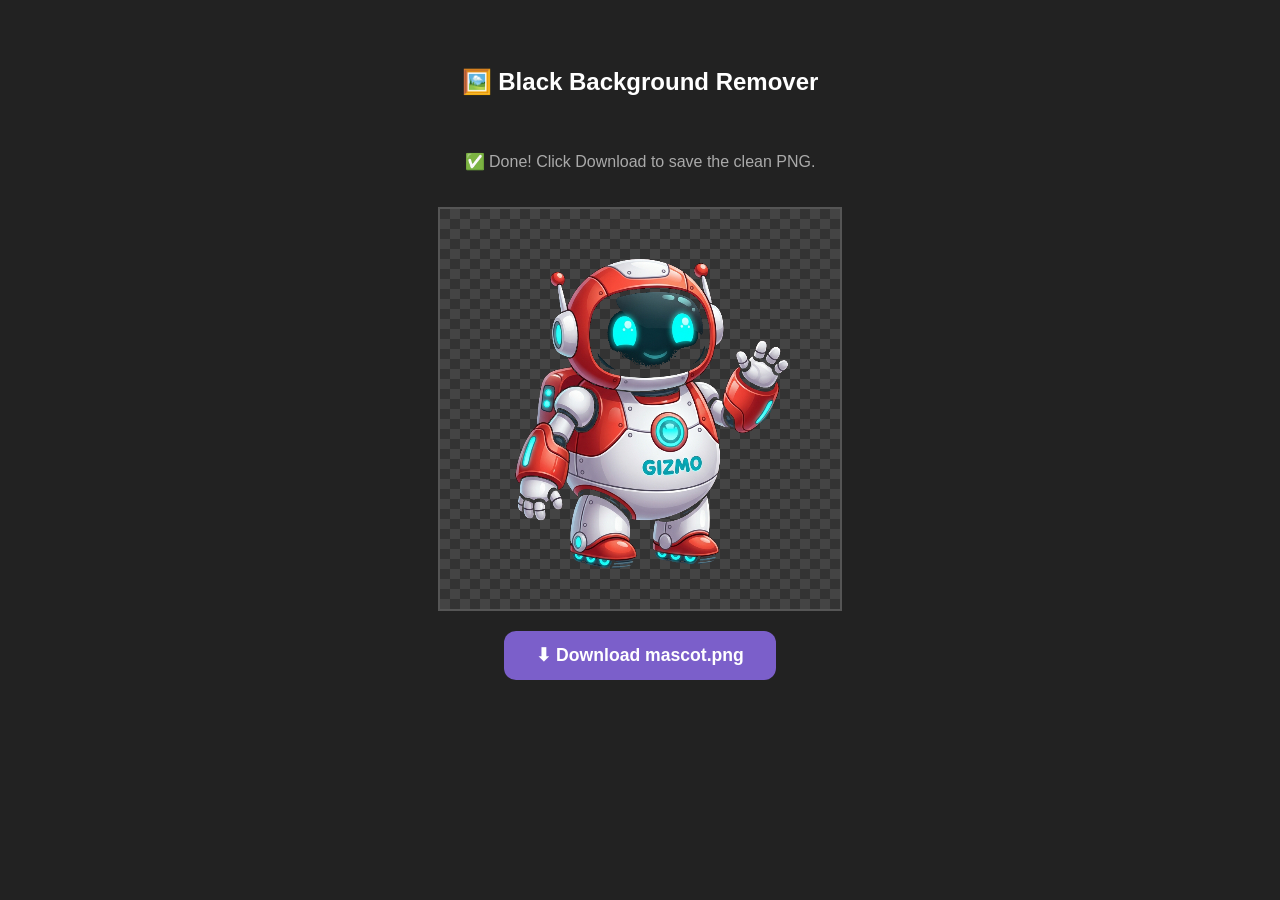
<file: remove_bg_tool.html>
<!DOCTYPE html>
<html>
<head>
<title>Remove BG Tool</title>
<style>
  body { background: #222; color: #fff; font-family: sans-serif; display: flex; flex-direction: column; align-items: center; padding: 40px; gap: 20px; }
  canvas { border: 2px solid #555; max-width: 400px; background: repeating-conic-gradient(#444 0% 25%, #333 0% 50%) 0 0 / 20px 20px; }
  a.btn { padding: 14px 32px; background: #7b5fca; color: #fff; border-radius: 12px; text-decoration: none; font-size: 1.1rem; font-weight: 700; }
  p { color: #aaa; }
</style>
</head>
<body>
<h2>🖼️ Black Background Remover</h2>
<p>Processing mascot.png — black pixels → transparent</p>
<canvas id="c"></canvas>
<a class="btn" id="dl" download="mascot.png">⬇ Download mascot.png</a>
<script>
const img = new Image();
// Load via fetch to get around CORS on file://
fetch('assets/mascot.png')
  .then(r => r.blob())
  .then(blob => {
    img.src = URL.createObjectURL(blob);
    img.onload = () => {
      const canvas = document.getElementById('c');
      canvas.width  = img.naturalWidth;
      canvas.height = img.naturalHeight;
      const ctx = canvas.getContext('2d');
      ctx.drawImage(img, 0, 0);

      const id = ctx.getImageData(0, 0, canvas.width, canvas.height);
      const d  = id.data;

      for (let i = 0; i < d.length; i += 4) {
        const r = d[i], g = d[i+1], b = d[i+2];
        // Remove any pixel where all channels are very dark
        if (r < 40 && g < 40 && b < 40) {
          d[i+3] = 0; // fully transparent
        }
      }

      ctx.putImageData(id, 0, 0);

      // Wire download button
      document.getElementById('dl').href = canvas.toDataURL('image/png');
      document.querySelector('p').textContent = '✅ Done! Click Download to save the clean PNG.';
    };
  });
</script>
</body>
</html>
</file>
